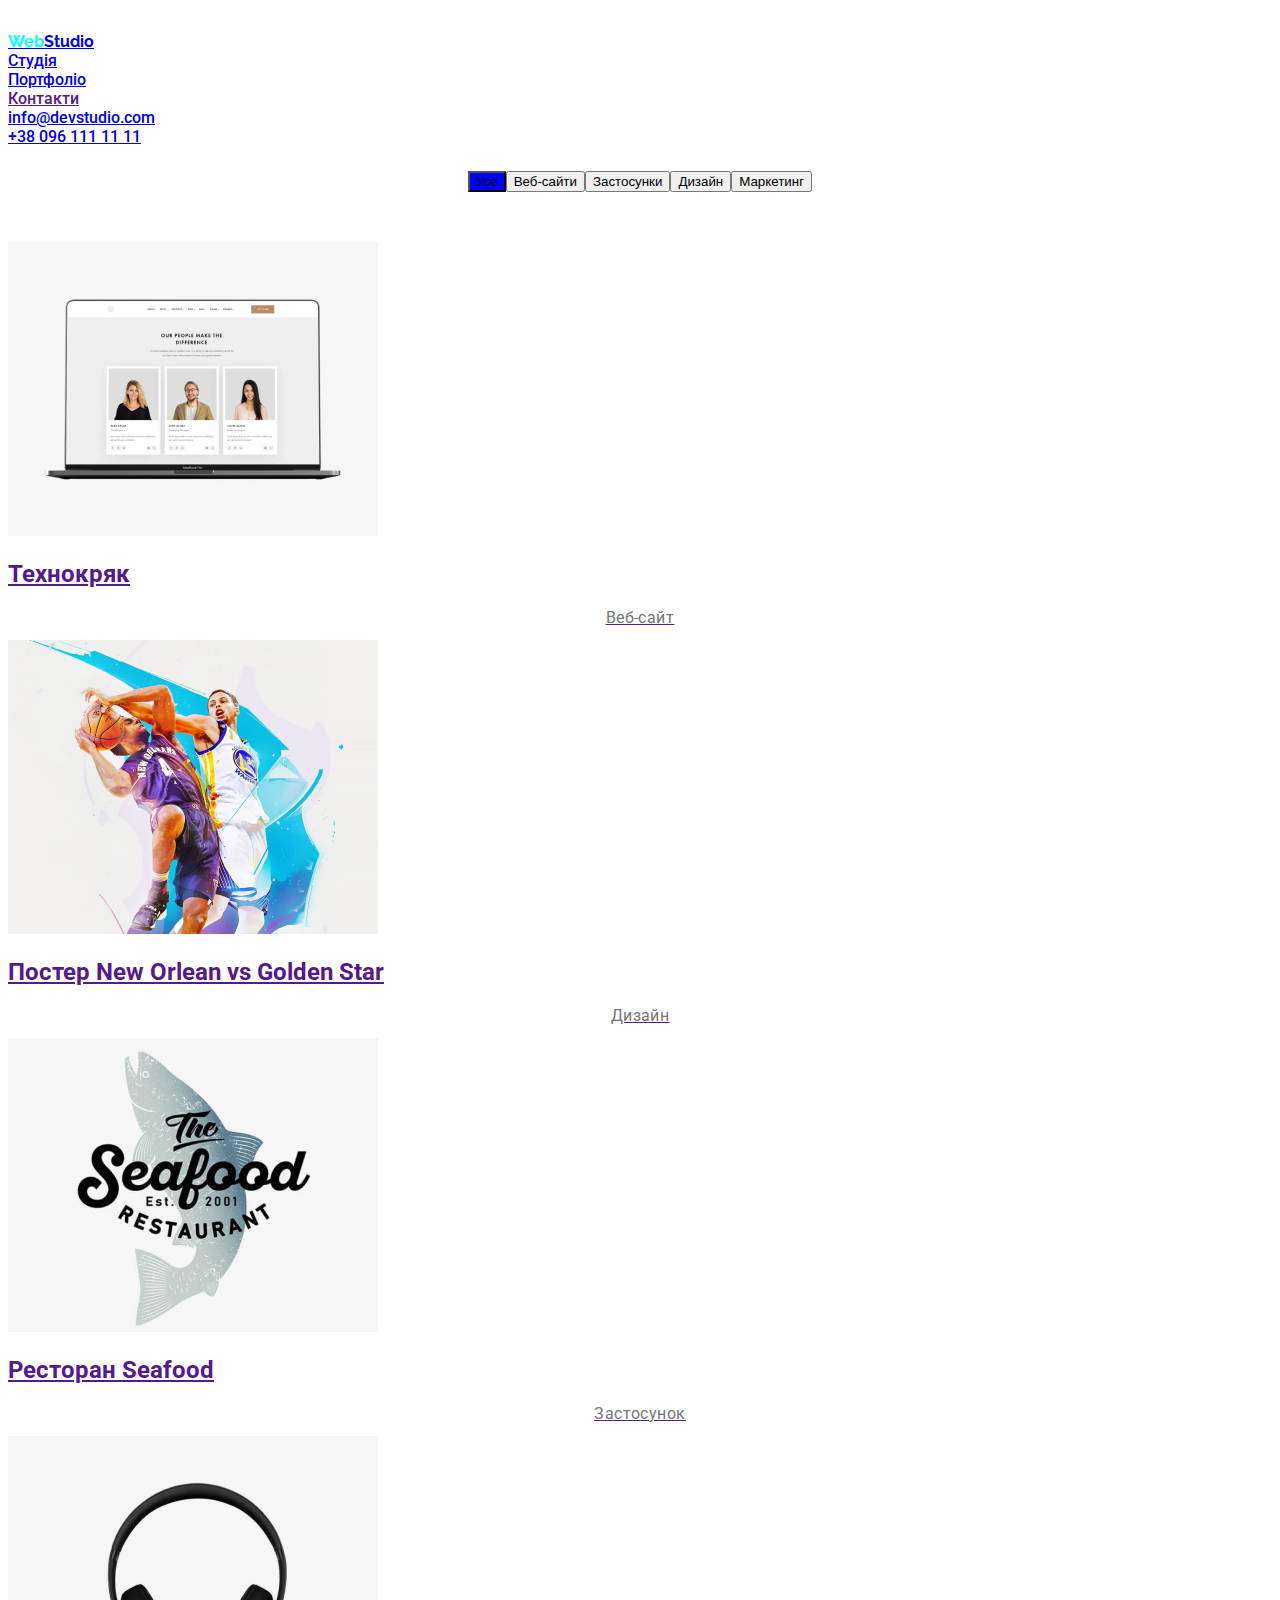
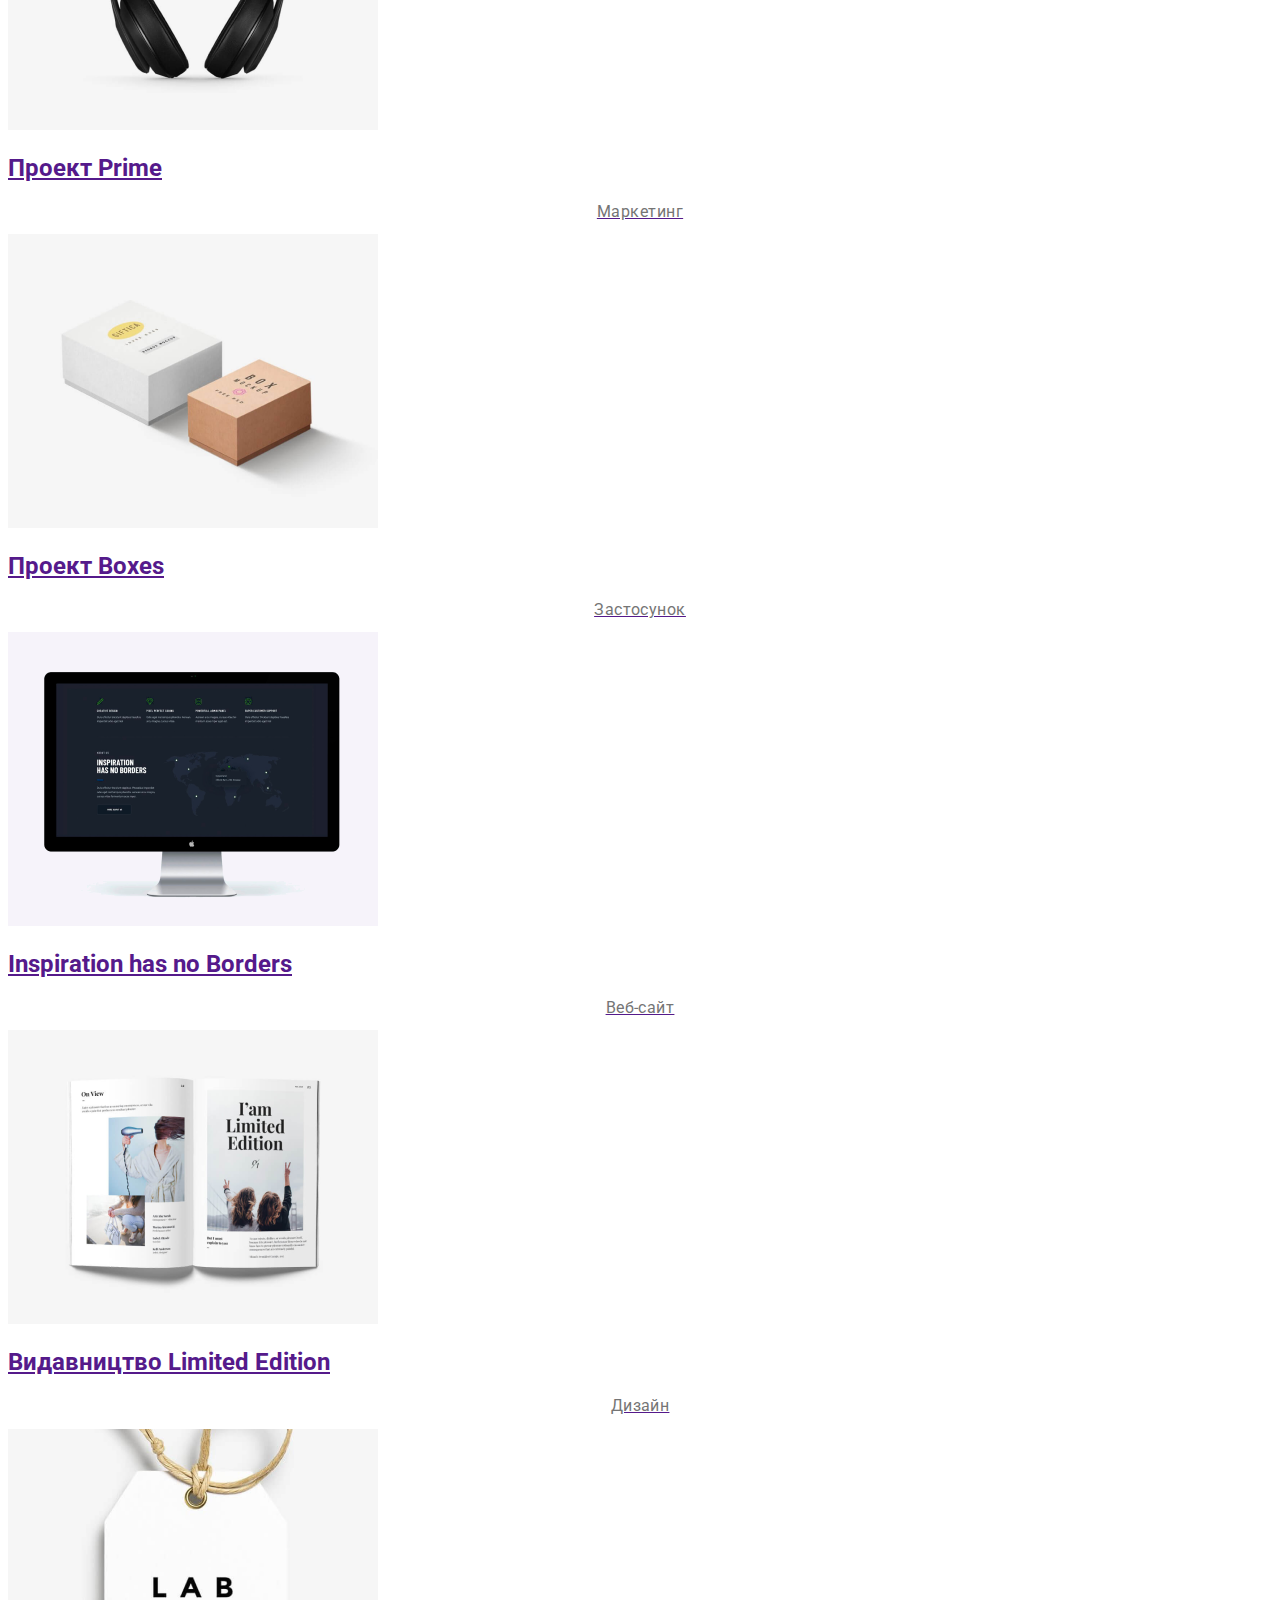
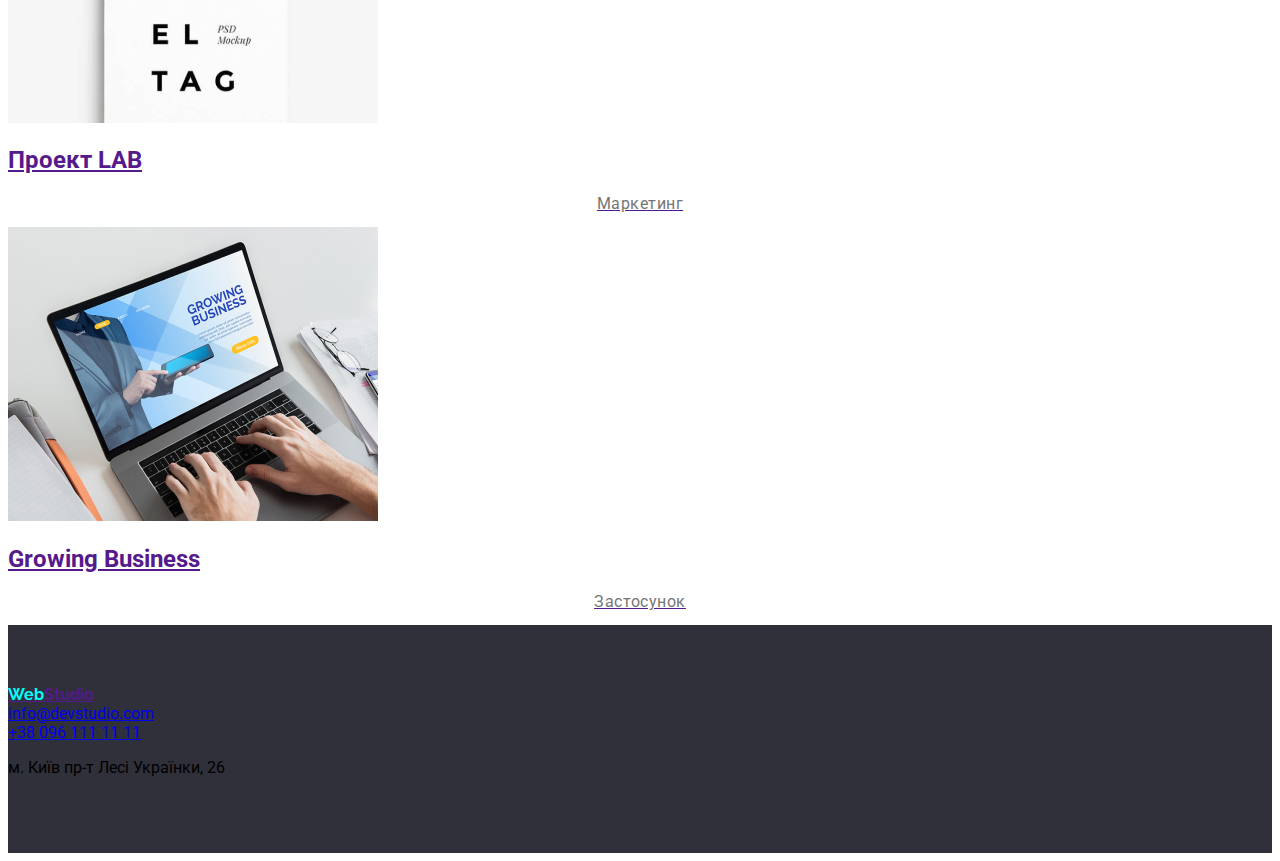
<file: index2.html>
<!DOCTYPE html>
<html lang="en">
<head>
    <meta charset="UTF-8">
    <meta http-equiv="X-UA-Compatible" content="IE=edge">
    <meta name="viewport" content="width=device-width, initial-scale=1.0">
    <title>portfolio</title>
    <link rel="preconnect" href="https://fonts.gstatic.com" crossorigin>
<link href="https://fonts.googleapis.com/css2?family=Raleway:wght@700&family=Roboto:wght@400;500;700;900&display=swap" rel="stylesheet">
<link rel="stylesheet" href="./css/main.min.css">
</head>
<body>
    <header class="header">
        <ul>
            <li>
                <a href="http://127.0.0.1:5500/index.html"class="rw" class="a"><span>Web</span>Studio</a>
            </li>
            <li>
                <a href="http://127.0.0.1:5500/index.html" class="a">Студія</a>
            </li>
            <li>
                <a href="http://127.0.0.1:5500/index2.html" class="a">Портфоліо</a>
            </li>
            <li>
                <a href="" class="a">Контакти</a>
            </li>
            <li>
                <a href="info@devstudio.com">info@devstudio.com</a>
            </li>
            <li>
                <a href="+38 096 111 11 11">+38 096 111 11 11</a>
            </li>
        </ul>
    </header>
    <section class="section">
        <ul class="pbl">
            <li class="bli">
                <button  class="pb" style="background-color:blue ;">Усе</button>
            </li>
            <li class="bli">
                <button class="pb">Веб-сайти</button>
            </li>
            <li class="bli">
                <button class="pb">Застосунки</button>
            </li>
            <li class="bli">
                <button class="pb">Дизайн</button>
            </li>
            <li class="bli">
                <button class="pb">Маркетинг</button>
            </li>
        </ul>
    
        <ul class="ex">
            <li class="exl">
                <a href=""><img src="images/imga.png" alt="">
                <h2>Технокряк</h2>
                <h2 class="g">Веб-сайт</h2></a>
            </li>
            <li class="exl">
                <a href=""><img src="images/imgb.png" alt="">
                <h2>Постер New Orlean vs Golden Star</h2>
                <h2 class="g">Дизайн</h2></a>
            </li>
            <li class="exl">
                <a href=""><img src="images/imgc.png" alt="">
                <h2>Ресторан Seafood</h2>
                <h2 class="g">Застосунок</h2></a>
            </li>
            <li class="exl">
                <a href=""><img src="images/imgd.png" alt="">
                <h2>Проект Prime</h2>
                <h2 class="g">Маркетинг</h2></a>
            </li>
            <li class="exl">
                <a href=""><img src="images/imge.png" alt="">
                <h2>Проект Boxes</h2>
                <h2 class="g">Застосунок</h2></a>
            </li>
            <li class="exl">
                <a href=""><img src="images/imgf.png" alt="">
                <h2>Inspiration has no Borders</h2>
                <h2 class="g">Веб-сайт</h2></a>
            </li>
            <li class="exl">
                <a href=""><img src="images/imgg.png" alt="">
                <h2>Видавництво Limited Edition</h2>
                <h2 class="g">Дизайн</h2></a>
            </li>
            <li class="exl">
                <a href=""><img src="images/imgh.png" alt="">
                <h2>Проект LAB</h2>
                <h2 class="g">Маркетинг</h2></a>
            </li>
            <li class="exl">
                <a href=""><img src="images/imgk.png" alt="">
                <h2>Growing Business</h2>
                <h2 class="g">Застосунок</h2></a>
            </li class="exl">
        </ul>
    </section>

    <footer class="footer">
        <ul>
            <li>
                <a href="" class="rw" class="a"><span>Web</span>Studio</a>
            </li>
            <li>
                <a href="info@devstudio.com">info@devstudio.com</a>
            </li>
            <li>
                <a href="+38 096 111 11 11">+38 096 111 11 11</a>
            </li>
            <li>
                <p>м. Київ пр-т Лесі Українки, 26

                </p>
            </li>
        </ul>
    </footer>
</body>
</html>
</file>
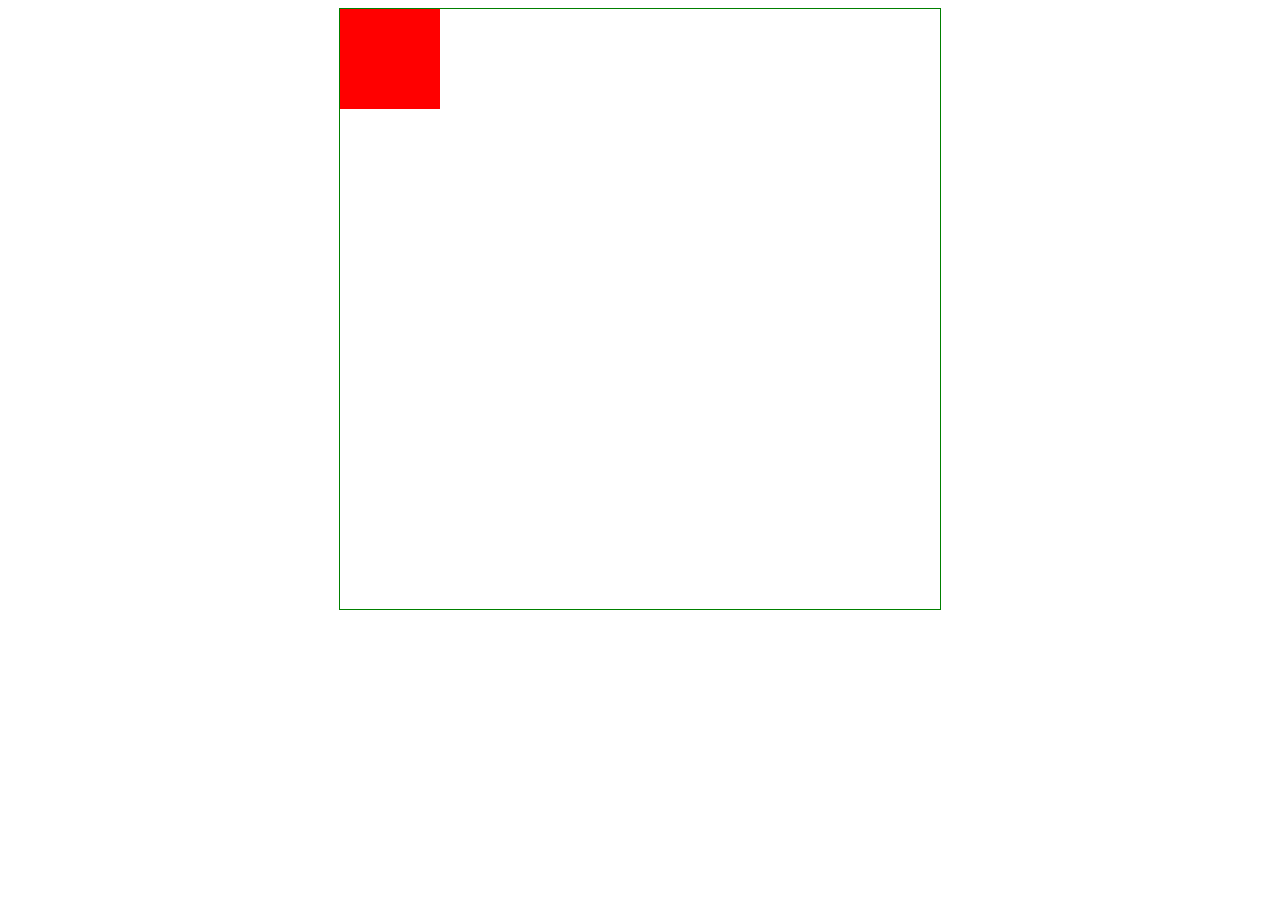
<file: lesson.html>
<!DOCTYPE html>
<html lang="en">
<head>
    <meta charset="UTF-8">
    <meta http-equiv="X-UA-Compatible" content="IE=edge">
    <meta name="viewport" content="width=device-width, initial-scale=1.0">
    <title>Document</title>
    <link rel="stylesheet" href="lesson.css">
</head>
<body ><div class="container">
    <div class="box">

    </div>
</div>
</body>
</html>
</file>
<file: lesson.css>
.container{
    margin-left: auto;
    margin-right: auto;
    width: 600px;
    height: 600px;
    border: 1px green solid;
}
.box{
    position: relative;
    
    width: 100px;
    height: 100px;
    background-color: red;
 
  animation-name: circle;
  animation-duration: 2000ms;
  animation-timing-function: linear;
  animation-fill-mode: forwards;
  animation-delay: 1000ms;
  animation-iteration-count: infinite;



}
.container:hover .box{
    
}
@keyframes circle{
    0%{
    left: 0;
    top: 0;
    background-color: black;
    }
    25%{
        top: 500px ;
        left: 0;
        background-color: red;
    }
   50%{
    left: 500px;
    top: 500px;
    background-color: green;
   
   }
   75%{
    top: 0;
    left: 500px;

    background-color: blue;
   }
   100%{
    left: 0;
    top: 0;
    background-color: white;
    }
}
</file>
<file: css/main.min.css>
body{font-family:"Roboto",sans-serif}.container{width:1200px;padding-left:15px;padding-right:15px;margin-left:auto;margin-right:auto}.visually-hidden{position:absolute;width:1px;height:1px;border:0;margin:-1px;padding:0;clip:rect(0 0 0 0);overflow:hidden}h3{font-weight:700}footer{font-weight:400}header{font-weight:500}button{font-weight:500}ul{margin:0;padding:0}*::after,*::before{-webkit-box-sizing:border-box;box-sizing:border-box}ul{list-style-type:none}.footer{padding-top:60px;padding-bottom:60px}.sendtext{font-weight:700;font-size:14px;line-height:16px;text-align:center;letter-spacing:.03em;text-transform:uppercase;margin-top:0;margin-bottom:20px;color:#fff}.sendbtn{font-weight:700;font-size:16px;line-height:30px;width:200px;height:50px;padding-left:31px;background:#2196f3;-webkit-box-shadow:0px 4px 4px rgba(0,0,0,.15);box-shadow:0px 4px 4px rgba(0,0,0,.15);border-radius:4px;display:-webkit-box;display:-ms-flexbox;display:flex;-webkit-box-align:center;-ms-flex-align:center;align-items:center;text-align:center;letter-spacing:.06em;color:#fff}.divsend{position:relative}.send{padding-top:72px;margin-left:20px}.sendul{display:-webkit-box;display:-ms-flexbox;display:flex}.sendinput{padding-left:16px;margin-right:10px;width:450px;height:50px}.sendsvg{position:absolute;top:12px;right:28px}footer{background-color:#2f303a}.web{font-size:26px;font-weight:400;line-height:36px;letter-spacing:.03em;text-align:left}.studio1{font-size:26px;font-weight:700;line-height:31px;letter-spacing:.03em;text-align:left;margin-left:215px;margin-right:93px;text-decoration:none}.studio2{font-size:26px;font-weight:700;line-height:31px;letter-spacing:.03em;text-align:left;text-decoration:none}.studio2div{margin-left:215px;padding-top:60px}.adress{width:231px;height:81px;padding-top:20px;padding-left:215px;padding-bottom:60px;text-decoration:none}.adressitem{font-family:"Roboto";font-style:normal;font-weight:400;font-size:14px;line-height:24px;letter-spacing:.03em;color:#fff}.adressitemg{font-family:"Roboto";font-style:normal;font-weight:400;font-size:14px;line-height:24px;letter-spacing:.03em;color:rgba(255,255,255,.6);text-decoration:none}.conect{font-family:"Roboto";font-style:normal;font-weight:700;font-size:14px;line-height:16px;letter-spacing:.03em;text-transform:uppercase;color:#fff;margin-bottom:20px;margin-top:0}.footerul{display:-webkit-box;display:-ms-flexbox;display:flex}.iconc2{width:20px;height:20px;fill:currentColor}.linkic2{width:44px;height:44px;display:-webkit-inline-box;display:-ms-inline-flexbox;display:inline-flex;-webkit-box-pack:center;-ms-flex-pack:center;justify-content:center;-webkit-box-align:center;-ms-flex-align:center;align-items:center;border-radius:50%;background-color:#fff;color:#afb1b8;-webkit-transition:background-color 250ms cubic-bezier(0.4, 0, 0.2, 1);transition:background-color 250ms cubic-bezier(0.4, 0, 0.2, 1)}.linkic2:hover,.linkic2:focus{background-color:#2196f3;color:#fff}.iconlist2{display:-webkit-box;display:-ms-flexbox;display:flex;list-style-type:none}.iconlitem2{padding-right:10px}.conectdiv{padding-top:72px;padding-left:70px;padding-bottom:100px}.thumb-text{position:absolute;bottom:0;left:0;display:-webkit-box;display:-ms-flexbox;display:flex;-webkit-box-pack:center;-ms-flex-pack:center;justify-content:center;-webkit-box-align:center;-ms-flex-align:center;align-items:center;margin:0;width:100%;height:70px;font-weight:bold;font-size:14px;line-height:16px;text-transform:uppercase;background-color:rgba(47,48,58,.8);color:var(--thirdly-text-color)}.header{padding-top:24px;padding-bottom:25px;display:-webkit-box;display:-ms-flexbox;display:flex}.navlink:hover,.navlink:focus{color:#2196f3;fill:currentColor}.navlink{color:#fff;text-decoration:none;-webkit-transition-property:color;transition-property:color;-webkit-transition-duration:250ms;transition-duration:250ms;-webkit-transition-timing-function:cubic-bezier(0.4, 0, 0.2, 1);transition-timing-function:cubic-bezier(0.4, 0, 0.2, 1)}span{font-weight:700;font-family:"Raleway",sans-serif;color:aqua}.rw{font-weight:700;font-family:"Raleway",sans-serif}.iconpost,.numbericon{width:20px;height:20px;fill:currentColor}.iconpost{margin-left:310px}.numbericon{margin-left:40px}.post,.number{display:-webkit-inline-box;display:-ms-inline-flexbox;display:inline-flex;-webkit-box-align:center;-ms-flex-align:center;align-items:center;color:currentColor;text-decoration:none;background-repeat:no-repeat}.navlist{display:-webkit-box;display:-ms-flexbox;display:flex;list-style-type:none}.navitem{margin-right:54px}.modal-input{outline:none;border:1px solid rgba(33,33,33,.2);border-radius:4px}.modal-svg{position:absolute;left:15px;top:26px}.mth{font-size:44px;font-weight:900;line-height:60px;letter-spacing:.06em;text-align:center;text-transform:uppercase}.check-box{border:1px solid #000;border-radius:2px;fill:currentColor;color:#000}.checkbox input:checked+.check-box{background-color:#2196f3;fill:#fff}.backdrop{position:fixed;top:0;left:0;width:100%;height:100%;background-color:rgba(0,0,0,.2);opacity:1;z-index:5}.backdrop.is-hidden{opacity:0;pointer-events:none}.modal{position:absolute;top:50%;left:50%;-webkit-transform:translate(-50%, -50%);transform:translate(-50%, -50%);width:528px;height:581px;background-color:#fff}.fields{display:-webkit-box;display:-ms-flexbox;display:flex;-webkit-box-orient:vertical;-webkit-box-direction:normal;-ms-flex-direction:column;flex-direction:column;padding-left:40px;padding-right:40px}.fieldsitem:focus-within .modal-svg{fill:#2196f3}.fieldsitem:focus-within input{border:1px solid #2196f3}.fieldsitem :not(last-child){margin-bottom:10px}.fieldsitem input{width:calc(100% - 42px);height:40px;padding-left:42px}.fieldsitem textarea{resize:none;width:100%;height:124px;padding:12px,16px;margin-bottom:20px}.fieldsitem{position:relative;text-align:left;font-weight:400;font-size:12px;line-height:14px;letter-spacing:.01em;color:#757575;-webkit-transition:color 250ms cubic-bezier(0.4, 0, 0.2, 1);transition:color 250ms cubic-bezier(0.4, 0, 0.2, 1);-webkit-transition:fill 250ms cubic-bezier(0.4, 0, 0.2, 1);transition:fill 250ms cubic-bezier(0.4, 0, 0.2, 1)}.modal-button{position:absolute;top:8px;right:8px;display:-webkit-box;display:-ms-flexbox;display:flex;-webkit-box-pack:center;-ms-flex-pack:center;justify-content:center;-webkit-box-align:center;-ms-flex-align:center;align-items:center;width:30px;height:30px;padding:0;border:1px solid #afb1b8;border-radius:50%;background-image:url(../img/icons/Close.svg);background-size:contain;background-color:var(#FFFFFF);fill:#000}.modalbutton{width:200px;height:50px;background:#2196f3;-webkit-box-shadow:0px 4px 4px rgba(0,0,0,.15);box-shadow:0px 4px 4px rgba(0,0,0,.15);border-radius:4px;margin-top:30px;margin-bottom:40px}.modaltitle{margin-top:40px;font-family:"Roboto";font-style:normal;font-weight:700;font-size:20px;line-height:23px;text-align:center;letter-spacing:.03em;color:#212121;margin-left:40px;margin-right:40px;text-align:center}.section.ourteam{background-color:#f5f4fa}.teamname{font-size:16px;font-weight:500;line-height:19px;letter-spacing:.03em;text-align:center;margin-bottom:10px}.teamh{font-family:Roboto;font-size:36px;font-weight:700;line-height:42px;letter-spacing:.03em;text-align:center;padding-top:94px;padding-bottom:50px}.g{color:#757575;font-weight:400;font-size:16px;line-height:19px;letter-spacing:.03em;text-align:center}.oc{display:-webkit-box;display:-ms-flexbox;display:flex}.ocl{display:-webkit-box;display:-ms-flexbox;display:flex;margin-bottom:94px;list-style-type:none}.oci{margin-left:15px;width:270px;height:428px;background-color:#fff}.iconc{width:20px;height:20px;fill:currentColor}.linkic{width:44px;height:44px;display:-webkit-inline-box;display:-ms-inline-flexbox;display:inline-flex;-webkit-box-pack:center;-ms-flex-pack:center;justify-content:center;-webkit-box-align:center;-ms-flex-align:center;align-items:center;border-radius:50%;background-color:#fff;color:#afb1b8;-webkit-transition:background-color 250ms cubic-bezier(0.4, 0, 0.2, 1);transition:background-color 250ms cubic-bezier(0.4, 0, 0.2, 1)}.linkic:hover,.link:focus{background-color:#2196f3;color:#2196f3;fill:currentColor}.iconlist{display:-webkit-box;display:-ms-flexbox;display:flex;list-style-type:none;padding-top:16px;padding-bottom:30px;padding-left:32px;padding-right:32px}.iconlitem{padding-right:10px}.containerb{width:1200px;padding-left:15px;padding-right:15px;margin-left:auto;margin-right:auto}.mtb{height:50px;width:200px;background:#2196f3;border-radius:4px;text-align:center;display:-webkit-inline-box;display:-ms-inline-flexbox;display:inline-flex;font-weight:700;font-size:16px;line-height:30px;padding:10px 24px;cursor:pointer;-webkit-transition-property:background-color;transition-property:background-color;-webkit-transition-duration:200ms;transition-duration:200ms;-webkit-transition-timing-function:cubic-bezier(0.4, 0, 0.2, 1);transition-timing-function:cubic-bezier(0.4, 0, 0.2, 1)}.mtb:hover,.mtb:focus{-webkit-box-shadow:0px 4px 4px rgba(0,0,0,.15);box-shadow:0px 4px 4px rgba(0,0,0,.15);background-color:#91a7ff}.section.hero{background:-webkit-gradient(linear, left bottom, left top, from(rgba(0, 0, 0, 0.2)), to(rgba(0, 0, 0, 0.2))),url(../images/Imgmt.jpg);background:linear-gradient(0deg, rgba(0, 0, 0, 0.2), rgba(0, 0, 0, 0.2)),url(../images/Imgmt.jpg);padding-top:200px;padding-bottom:200px;text-align:center;background-repeat:repeat-x}.wwd{display:-webkit-box;display:-ms-flexbox;display:flex}.wwdi{padding-left:15px}.wwdi{position:relative}.pbl{display:-webkit-box;display:-ms-flexbox;display:flex;margin-left:auto;margin-right:auto;-webkit-box-pack:center;-ms-flex-pack:center;justify-content:center;margin-bottom:50px}.pb:not(:first-child){margin-left:8px}.customerlist{display:-webkit-box;display:-ms-flexbox;display:flex;list-style-type:none;margin-bottom:94px}.customerlink{width:170px;height:90px;border:1px solid #dcdcdc;color:#afb1b8;display:-webkit-inline-box;display:-ms-inline-flexbox;display:inline-flex;-webkit-box-align:center;-ms-flex-align:center;align-items:center;-webkit-box-pack:center;-ms-flex-pack:center;justify-content:center;fill:currentColor;margin-right:30px;border-radius:4px;-webkit-transition:border-color 250ms cubic-bezier(0.4, 0, 0.2, 1);transition:border-color 250ms cubic-bezier(0.4, 0, 0.2, 1);-webkit-transition:fill 250ms cubic-bezier(0.4, 0, 0.2, 1);transition:fill 250ms cubic-bezier(0.4, 0, 0.2, 1)}.item{font-family:"Roboto";font-style:normal;font-weight:700;font-size:36px;line-height:42px;text-align:center;letter-spacing:.03em;margin-top:94px;margin-bottom:50px}.customerlink:hover,.customerlink:focus{border-color:#2196f3;fill:#2196f3}.special{display:-webkit-box;display:-ms-flexbox;display:flex;-webkit-box-pack:justify;-ms-flex-pack:justify;justify-content:space-between;margin-top:94px}.spech{-webkit-box-pack:center;-ms-flex-pack:center;justify-content:center}.specit{width:270px}.diagram,.astronaut,.clock,.antenna{width:70px;height:70px;margin-top:25px;margin-bottom:25px;margin-left:100px;margin-right:100px}.specdiv{width:270px;height:120px;-webkit-box-pack:center;-ms-flex-pack:center;justify-content:center;-webkit-box-align:center;-ms-flex-align:center;align-items:center;background:#f5f4fa}.special{list-style-type:none}/*# sourceMappingURL=main.min.css.map */
</file>
